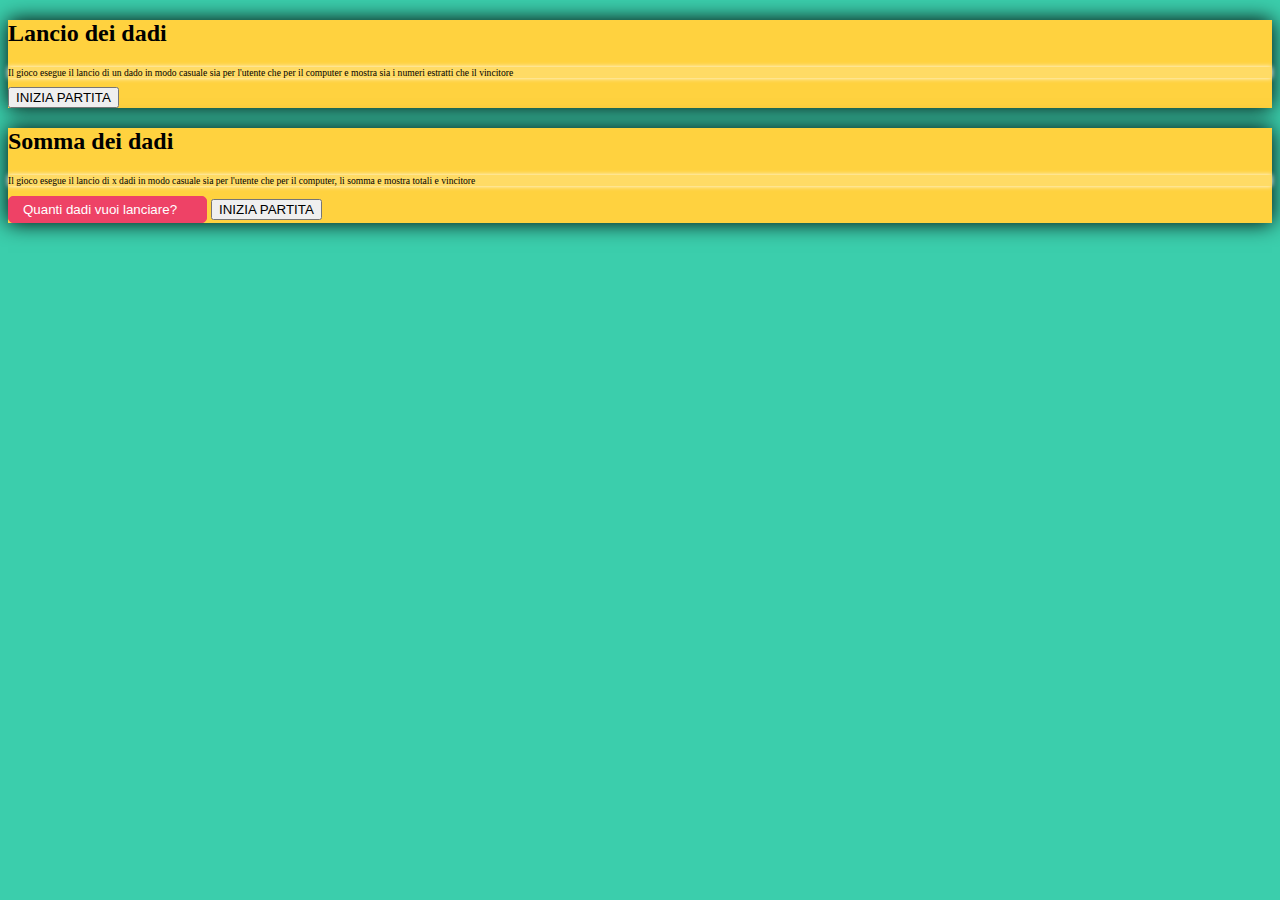
<file: dadi/index.html>
<!DOCTYPE html>
<html lang="en">
<head>
  <meta charset="UTF-8">
  <meta http-equiv="X-UA-Compatible" content="IE=edge">
  <meta name="viewport" content="width=device-width, initial-scale=1.0">

  <!-- BOOTSTRAP -->
  <link rel='stylesheet' href='https://cdnjs.cloudflare.com/ajax/libs/bootstrap/5.2.2/css/bootstrap.min.css' integrity='sha512-CpIKUSyh9QX2+zSdfGP+eWLx23C8Dj9/XmHjZY2uDtfkdLGo0uY12jgcnkX9vXOgYajEKb/jiw67EYm+kBf+6g==' crossorigin='anonymous'/>

  <!-- FONT AWESOME -->
  <link rel='stylesheet' href='https://cdnjs.cloudflare.com/ajax/libs/font-awesome/6.2.0/css/all.min.css' integrity='sha512-xh6O/CkQoPOWDdYTDqeRdPCVd1SpvCA9XXcUnZS2FmJNp1coAFzvtCN9BmamE+4aHK8yyUHUSCcJHgXloTyT2A==' crossorigin='anonymous'/>

  <!-- MAIN STYLES -->
  <link rel="stylesheet" href="css/style.css">

  <title>Dadi</title>

</head>
<body>

  <div class="container-fluid">
    
    <div class="row py-5">
      
      <div class="col col-6 offset-3 col-lg-3 offset-lg-2 card">
        <h2 class="display-6 fw-bold text-uppercase text-center mb-1 mt-5">Lancio dei dadi</h2>
        <p class="text-center mb-5 text-dark rounded-5 p-2">Il gioco esegue il lancio di un dado in modo casuale sia per l'utente che per il computer e mostra sia i numeri estratti che il vincitore</p>
        <button type="button" class="btn btn-outline-dark mt-2 mb-5 w-50 mx-auto">INIZIA PARTITA</button>
      </div>

      <div class="col col-6 offset-3 mt-5 col-lg-3 offset-lg-2 mt-lg-0 card">
        <h2 class="display-6 fw-bold text-uppercase text-center mb-1 mt-5">Somma dei dadi</h2>
        <p class="text-center mb-3 text-dark rounded-5 p-2">Il gioco esegue il lancio di x dadi in modo casuale sia per l'utente che per il computer, li somma e mostra totali e vincitore</p>
        <input 
          type="number"  
          name="dice-rolls"
          placeholder = "Quanti dadi vuoi lanciare?"
        >
        <button type="button" class="btn btn-outline-dark mt-2 mb-5 w-50 mx-auto">INIZIA PARTITA</button>
      </div>

    </div>
    
  </div>

  <!-- SCRIPT JS -->
  <script src="js/script.js"></script>
  
</body>
</html>
</file>
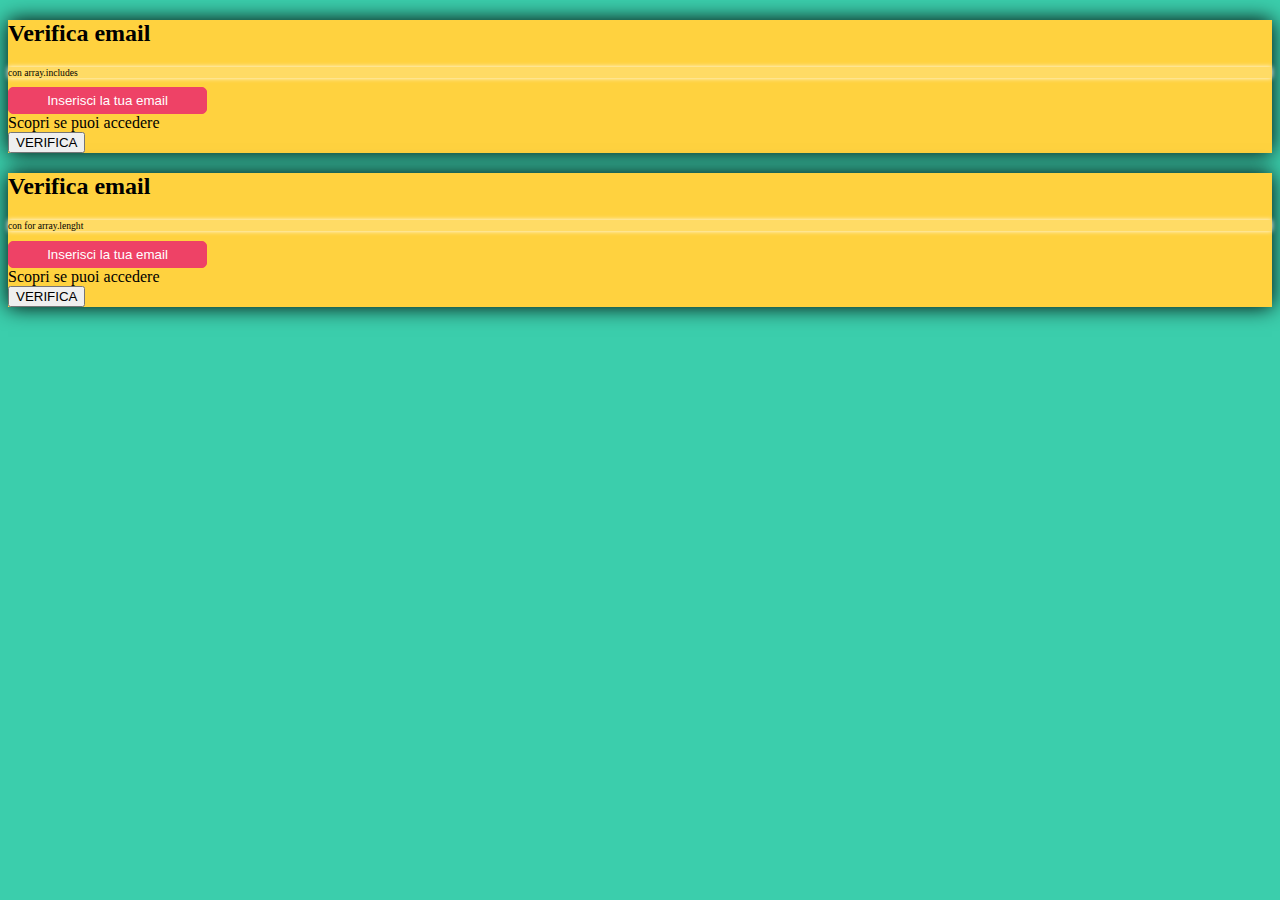
<file: mail-/index.html>
<!DOCTYPE html>
<html lang="en">
<head>
  <meta charset="UTF-8">
  <meta http-equiv="X-UA-Compatible" content="IE=edge">
  <meta name="viewport" content="width=device-width, initial-scale=1.0">

  <!-- BOOTSTRAP -->
  <link rel='stylesheet' href='https://cdnjs.cloudflare.com/ajax/libs/bootstrap/5.2.2/css/bootstrap.min.css' integrity='sha512-CpIKUSyh9QX2+zSdfGP+eWLx23C8Dj9/XmHjZY2uDtfkdLGo0uY12jgcnkX9vXOgYajEKb/jiw67EYm+kBf+6g==' crossorigin='anonymous'/>

  <!-- MAIN STYLES -->
  <link rel="stylesheet" href="css/style.css">

  <title>Mail</title>

</head>
<body>

  <div class="container-fluid">
    
    <div class="row py-5">
      
      <div class="col col-6 offset-3 col-lg-3 offset-lg-2 card">
        <h2 class="isplay-6 fw-bold text-uppercase text-center mb-1 mt-5">Verifica email</h2>
        <p class="mx-auto text-center mb-3 text-dark rounded-5 p-2 w-50">con array.includes</p>
        <input 
          type="email"  
          name="email"
          placeholder = "Inserisci la tua email"
        >
        <div class="form-text text-center text-black">Scopri se puoi accedere</div>
        <button type="button" class="btn btn-outline-dark mt-5 mb-5 w-50 mx-auto">VERIFICA</button>
      </div>

      <div class="col col-6 offset-3 mt-5 col-lg-3 offset-lg-2 mt-lg-0 card">
        <h2 class="isplay-6 fw-bold text-uppercase text-center mb-1 mt-5">Verifica email</h2>
        <p class="mx-auto text-center mb-3 text-dark rounded-5 p-2 w-50">con for array.lenght</p>
        <input 
          type="email"  
          name="email2"
          placeholder = "Inserisci la tua email"
        >
        <div class="form-text text-center text-black">Scopri se puoi accedere</div>
        <button type="button" class="btn btn-outline-dark mt-5 mb-5 w-50 mx-auto" id="button">VERIFICA</button>
      </div>

    </div>

  </div>

  <!-- SCRIPT JS -->
  <script src="js/script.js"></script>
  
</body>
</html>
</file>
<file: dadi/css/style.css>
body {
  background-color: #3bceac;
}

.card {
  background-color: #ffd23f;
  border-color: white;
  box-shadow: 0 0 20px black;
}

p {
  font-size: 0.6rem;
  background-color: rgba(255, 255, 255, 0.2);
  box-shadow: 0 0 5px white;
}

.bg-magenta {
  background-color: #ee4266;
}

.fs-7 {
  font-size: 0.9rem;
}

input {
  background-color: #ee4266;
  border-radius: 5px;
  padding: 5px 10px;
  text-align: center;
  border: 1px solid #ee4266;
  color: white
}

input::placeholder{
  color: white;
}

input:focus {
  background-color: white;
  color: #540d6e; 
}

input:focus-visible {
  outline: 0;
}

input:focus::placeholder{
  color: #ee4266;
}
</file>
<file: mail-/css/style.css>
body {
  background-color: #3bceac;
}

.card {
  background-color: #ffd23f;
  border-color: white;
  box-shadow: 0 0 20px black;
}

p {
  font-size: 0.6rem;
  background-color: rgba(255, 255, 255, 0.2);
  box-shadow: 0 0 5px white;
}

input {
  background-color: #ee4266;
  border-radius: 5px;
  padding: 5px 10px;
  text-align: center;
  border: 1px solid #ee4266;
  color: white
}

input::placeholder{
  color: white;
}

input:focus {
  background-color: white;
  color: #540d6e; 
}

input:focus-visible {
  outline: 0;
}

input:focus::placeholder{
  color: #ee4266;
}
</file>
